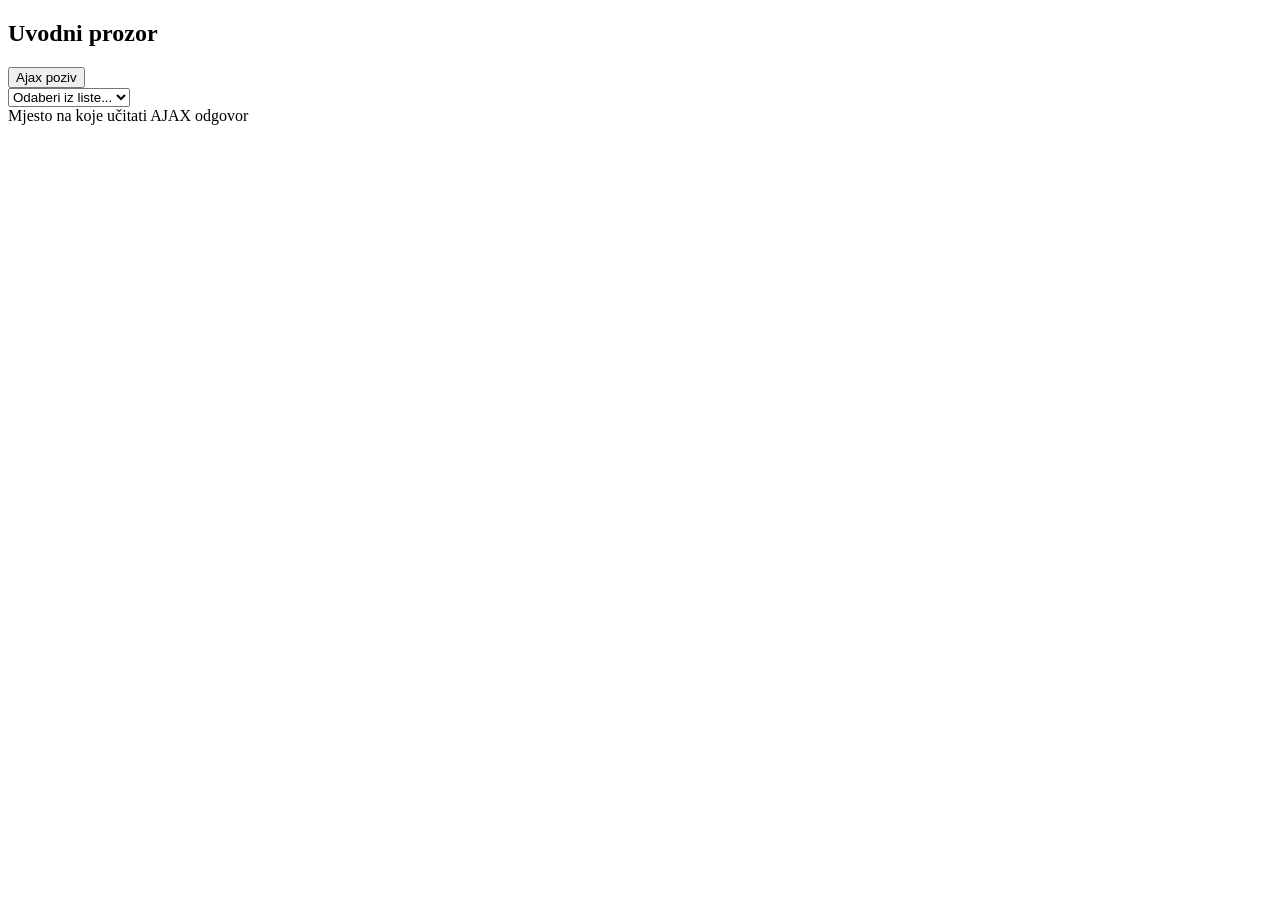
<file: test5.html>
<!DOCTYPE html>
<html lang="en">
<head>
    <meta charset="UTF-8">
    <meta http-equiv="X-UA-Compatible" content="IE=edge">
    <meta name="viewport" content="width=device-width, initial-scale=1.0">
    <title>AJAX uvod</title>
</head>
<script type="text/javascript">
 function prvaAjaxFunkcija(){
    const xhttp = new XMLHttpRequest();
    xhttp.onload= function (){
        //callback funkcija
        document.getElementById("uvod").innerHTML=this.responseText;
    }
    xhttp.open("GET","test.info.txt");
    xhttp.send();
 }

 function dohvatiDetalje(param){
    const nasAJAXObjekt= new XMLHttpRequest();
    if(param==""){
        document.getElementById("odabir").innerHTML="Još ništa nije odabrano!";
    }else{
        nasAJAXObjekt.onload=function(){
            document.getElementById("odabir").innerHTML=this.responseText;
        }
        nasAJAXObjekt.open("GET","test5.php?id="+param);
        nasAJAXObjekt.send();
    }
 }

</script>
<body>
    <div id="uvod">
        <h2>Uvodni prozor</h2>
    </div>
    <div>
        <button type="button" onclick="prvaAjaxFunkcija()">Ajax poziv</button>
    </div>

    <div>
        <select name="korisnici" onchange="dohvatiDetalje(this.value)">
            <option value="">Odaberi iz liste...</option>
            <option value="1">Prvi Izbor</option>
            <option value="2">Drugi Izbor</option>
            <option value="3">Treći Izbor</option>
            <option value="4">Četvri Izbor</option>
            <option value="5">Peti Izbor</option>
        </select>
    </div>
    <div id="odabir">Mjesto na koje učitati AJAX odgovor</div>
    
</body>
</html>
</file>
